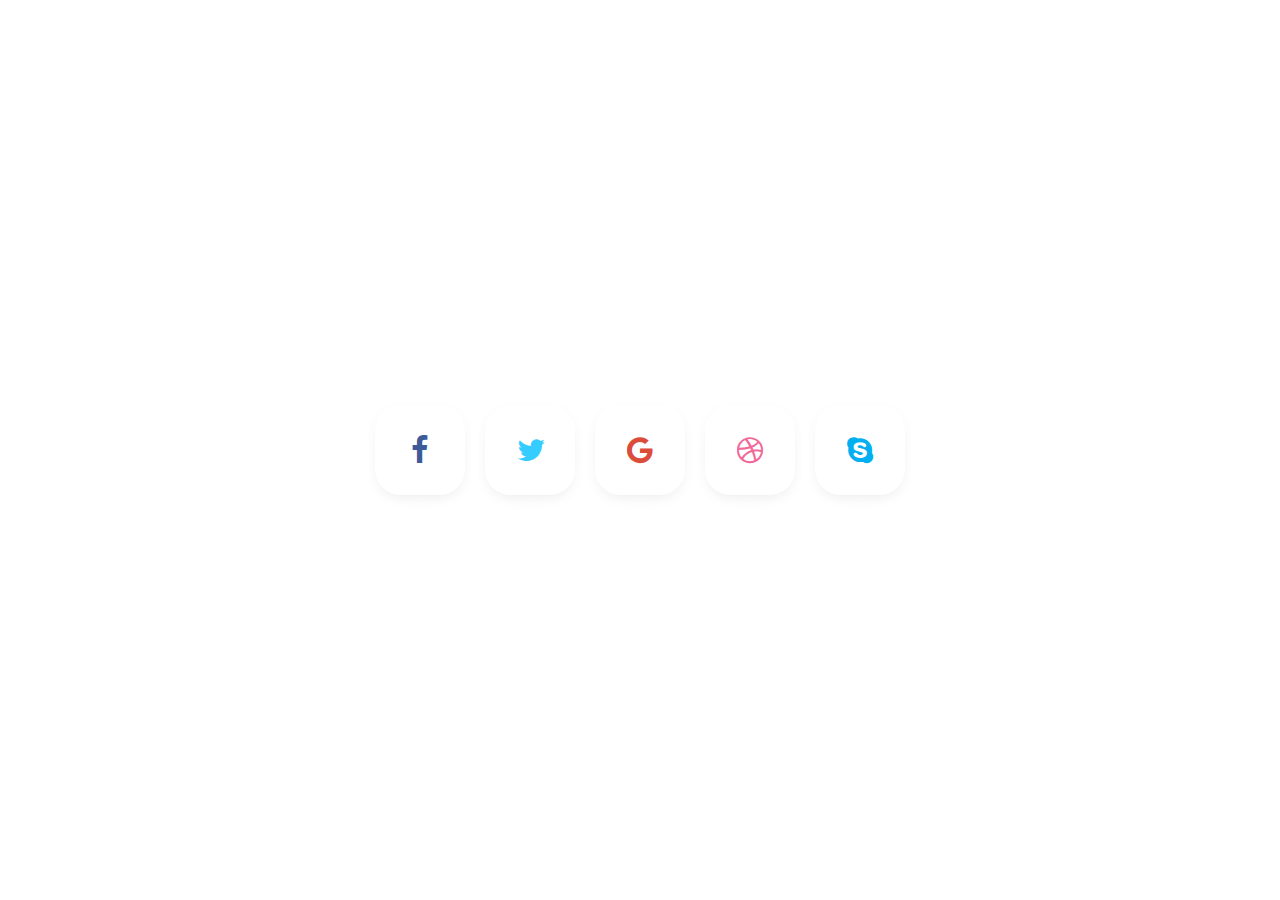
<file: iletisim.html>
<!DOCTYPE html>
<html lang="en" >

<head>
  <meta charset="UTF-8">
  <title>Stylish Social Buttons</title>
  
  
  <link rel='stylesheet' href='http://maxcdn.bootstrapcdn.com/font-awesome/4.3.0/css/font-awesome.min.css'>

      <link rel="stylesheet" href="./iletisim.css">

  
</head>

<body>

  
<div class="social-btns"><a class="btn facebook" href="#"><i class="fa fa-facebook"></i></a><a class="btn twitter" href="#"><i class="fa fa-twitter"></i></a><a class="btn google" href="#"><i class="fa fa-google"></i></a><a class="btn dribbble" href="#"><i class="fa fa-dribbble"></i></a><a class="btn skype" href="#"><i class="fa fa-skype"></i></a>
</div>
  
  

</body>

</html>
</file>
<file: iletisim.css>
@import '//codepen.io/chrisdothtml/pen/ojLzJK.css';
.social-btns .btn,
.social-btns .btn:before,
.social-btns .btn .fa {
  transition: all 0.35s;
  transition-timing-function: cubic-bezier(0.31, -0.105, 0.43, 1.59);
}
.social-btns .btn:before {
  top: 90%;
  left: -110%;
}
.social-btns .btn .fa {
  -webkit-transform: scale(0.8);
          transform: scale(0.8);
}
.social-btns .btn.facebook:before {
  background-color: #3b5998;
}
.social-btns .btn.facebook .fa {
  color: #3b5998;
}
.social-btns .btn.twitter:before {
  background-color: #3cf;
}
.social-btns .btn.twitter .fa {
  color: #3cf;
}
.social-btns .btn.google:before {
  background-color: #dc4a38;
}
.social-btns .btn.google .fa {
  color: #dc4a38;
}
.social-btns .btn.dribbble:before {
  background-color: #f26798;
}
.social-btns .btn.dribbble .fa {
  color: #f26798;
}
.social-btns .btn.skype:before {
  background-color: #00aff0;
}
.social-btns .btn.skype .fa {
  color: #00aff0;
}
.social-btns .btn:focus:before,
.social-btns .btn:hover:before {
  top: -10%;
  left: -10%;
}
.social-btns .btn:focus .fa,
.social-btns .btn:hover .fa {
  color: #fff;
  -webkit-transform: scale(1);
          transform: scale(1);
}
.social-btns {
  height: 90px;
  margin: auto;
  font-size: 0;
  text-align: center;
  position: absolute;
  top: 0;
  bottom: 0;
  left: 0;
  right: 0;
}
.social-btns .btn {
  display: inline-block;
  background-color: #fff;
  width: 90px;
  height: 90px;
  line-height: 90px;
  margin: 0 10px;
  text-align: center;
  position: relative;
  overflow: hidden;
  border-radius: 28%;
  box-shadow: 0 5px 15px -5px rgba(0,0,0,0.1);
  opacity: 0.99;
}
.social-btns .btn:before {
  content: '';
  width: 120%;
  height: 120%;
  position: absolute;
  -webkit-transform: rotate(45deg);
          transform: rotate(45deg);
}
.social-btns .btn .fa {
  font-size: 38px;
  vertical-align: middle;
}
</file>
